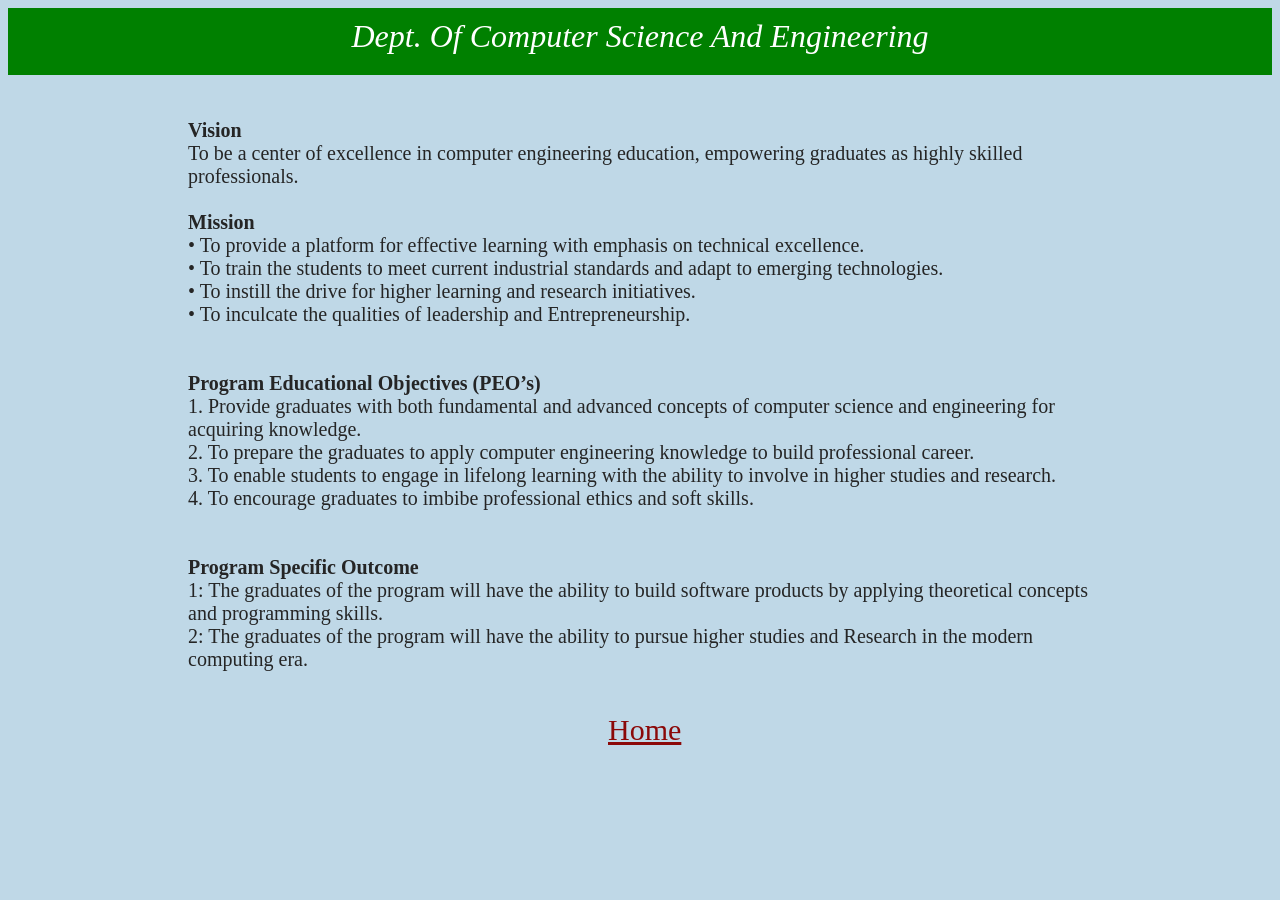
<file: about.html>
<!DOCTYPE html>
<html lang="en">
<head>
    <meta charset="UTF-8">
    <meta http-equiv="X-UA-Compatible" content="IE=edge">
    <meta name="viewport" content="width=device-width, initial-scale=1.0">
    <title>About - Dept. Of CSE B.I.T</title>
    <style>
    h1{
      border-spacing: 2px;
      margin-top: 0mm;
      font-family: Georgia, 'Times New Roman', Times, serif;
      font-size: 2pc;
      font-weight: lighter;
      font-style: oblique;
      text-align: center;
      text-decoration: white;
      align-content: space-between;
      align-items: center;
      color: white;
      background-color: green;
      padding-top: 10px;
      padding-bottom: 20px;
  }
        body{
            color: rgb(37, 37, 37);
            background-color: rgb(191, 216, 231);
            font-size: larger;
        }
        .Vision{
            font-size: 30px;
            float:center;
            padding-left: 180px;
            padding-right: 180px;
            font-size: 20px;
        }

    </style>
</head>
<body>
    <h1>Dept. Of Computer Science And Engineering</h1>
    <div class = "Vision">
    <p><br><b>Vision</b> <br>
        To be a center of excellence in computer engineering education, empowering graduates as highly skilled professionals.
        <br>
        <br>
        <b>Mission</b> <br>
        • To provide a platform for effective learning with emphasis on technical excellence.<br>
        • To train the students to meet current industrial standards and adapt to emerging technologies.<br>
        • To instill the drive for higher learning and research initiatives.<br>
        • To inculcate the qualities of leadership and Entrepreneurship.<br>
        <br>
        <br>
        <b>Program Educational Objectives (PEO’s)</b><br>
        1. Provide graduates with both fundamental and advanced concepts of computer science and engineering for acquiring knowledge.<br>
        2. To prepare the graduates to apply computer engineering knowledge to build professional career.<br>
        3. To enable students to engage in lifelong learning with the ability to involve in higher studies and research.<br>
        4. To encourage graduates to imbibe professional ethics and soft skills.<br>
        <br>
        <br>
        <b>Program Specific Outcome</b><br>
        1: The graduates of the program will have the ability to build software products by applying theoretical concepts and programming skills.<br>
        2: The graduates of the program will have the ability to pursue higher studies and Research in the modern computing era.</p>
    </div>
    <br> 

<a href="/index.html" style="color: rgb(139, 9, 9); padding-left: 600px;font-size: 30px;">Home</a>
</body>
</html>
</file>
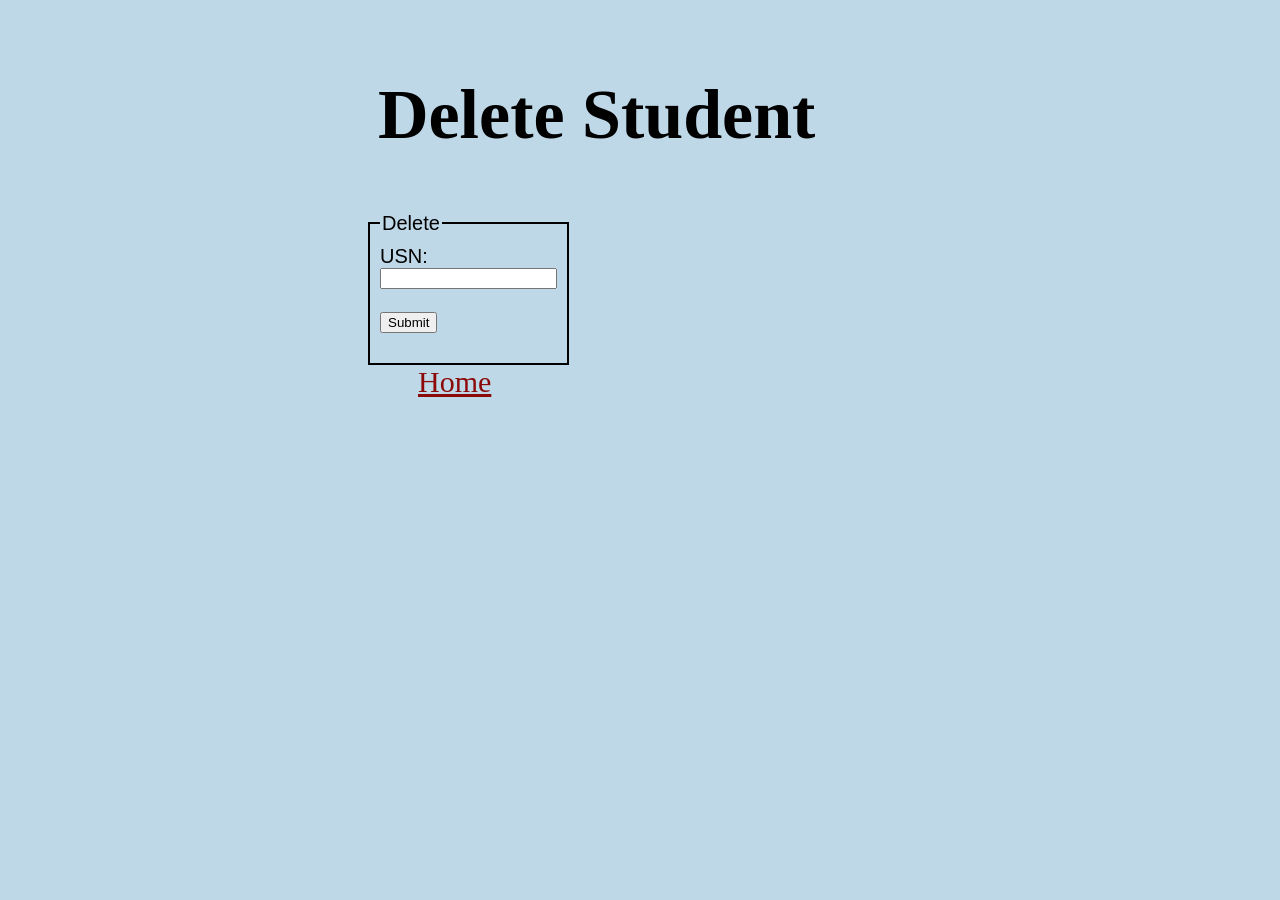
<file: public/delete.html>
<html>  
    <link rel="stylesheet" href="insertstyle.css">
<body> 
    <div class="App">
        <div class="Intro">
<h1> Delete Student </h1> 
</div>
<div class="form-group">
    <fieldset>
        <legend>Delete</legend>
<form action="delete" method="get">  
USN: <input type="text" name="usn">  <br>  <br>
<input type="submit" value="Submit">  
</form>  
</fieldset>
</div>
<a href="/index.html"style="color: rgb(139, 9, 9);padding-left: 400px;font-size: 30px;">Home</a>
</div>

</body>  

</html>
</file>
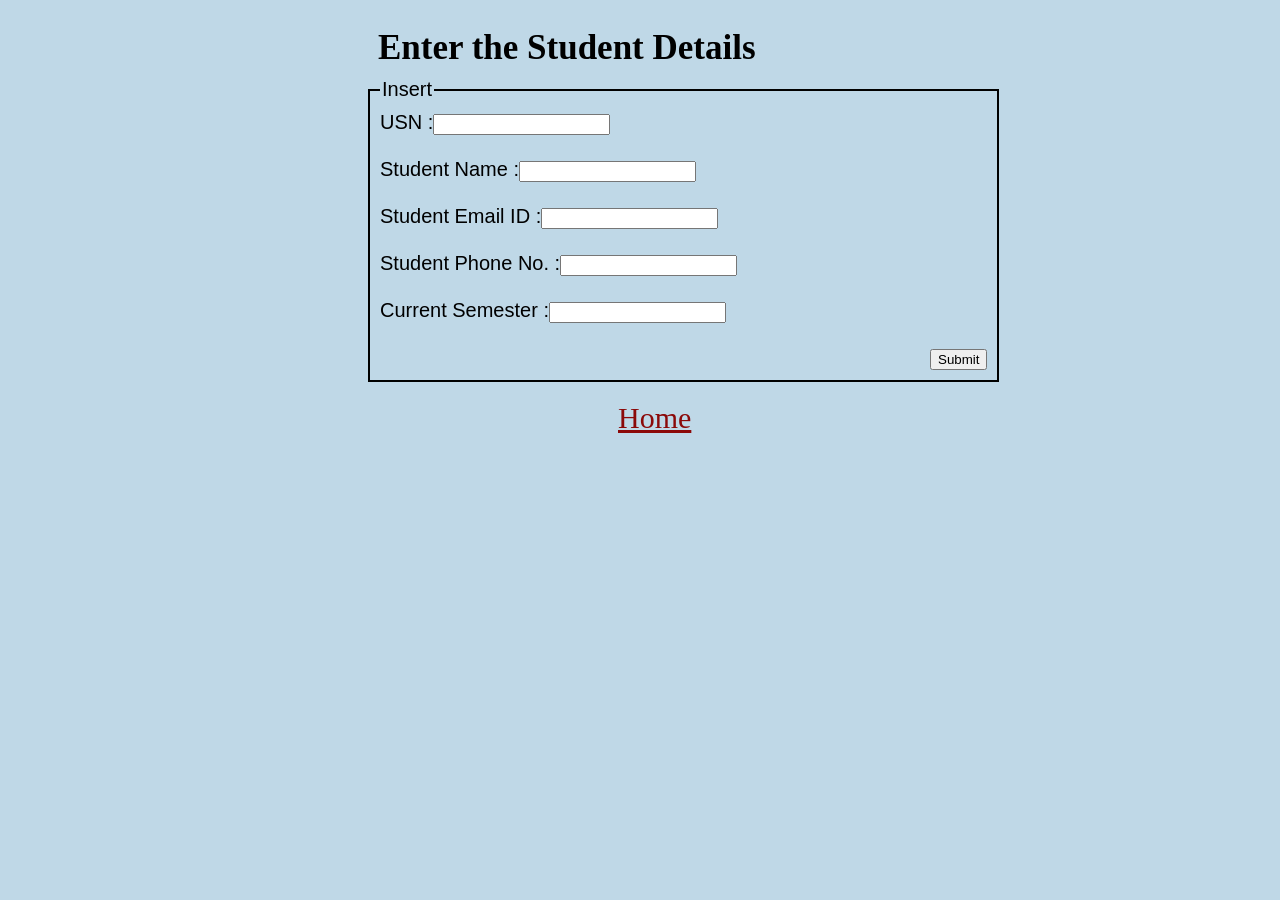
<file: public/insert.html>
<!DOCTYPE html>
<html>
  <head>
    <meta charset="UTF-8" />
    <title>Insert-REACT</title>
    <script src="react/react.development.js"></script>
    <script src="react/react-dom.development.js"></script>
    <script src="react/prop-types.js"></script>
	<script src="react/axios.min.js"></script>
    <script src="react/babel.min.js"></script>
  </head>
  <link rel="stylesheet" href="insertstyle.css">
  <body>
    <div id="root"></div>
    <script type="text/babel">

class App extends React.Component{
  
  constructor(props) {
	super(props);
	this.state = {
	usn:'',
  	studentname: '',
	email:'',
	phoneno:'',
	sem:'',
	studentdata:[]
	}
  };
  
handleSubmit(e){
    e.preventDefault();
	const mydata1=
	{
	  usn: this.state.usn,
	  studentname:this.state.studentname,
	  email: this.state.email,
	  phoneno: this.state.phoneno,
	  sem: this.state.sem
	};
    axios({
      method: "POST", 
      url:"http://localhost:8888/api/savedata", 
      data:  mydata1,
	 
    }).then((response)=>{
		console.log("Data has been sent to server");
      if (response.data.status === 'success'){
	     console.log("Data has been submitted");
		alert("Student Inserted.  "+response.data.mydata.usn+":"+response.data.mydata.studentname+response.data.mydata.email+":"+response.data.mydata.phoneno+":"+response.data.mydata.sem+":")
		console.log(response.data.mydata.usn+":"+response.data.mydata.studentname+response.data.mydata.email+":"+response.data.mydata.phoneno+":"+response.data.mydata.sem+":");
		//const myresponsedata = JSON.stringify(response.data.mydata)
		this.setState({studentdata:myresponsedata})
        this.resetForm()
      }else if(response.data.status === 'fail'){
        alert("Duplicate Student ID")
		this.resetForm()
      }
	  
    })
	.catch((e) => {
	console.log("Internal Server error"+e);
	});;
	
  };

  resetForm(){
     this.setState({usn: '',  studentname: '',email: '',phoneno: '',sem: ''})
  };

    
  render() {
     console.log("State:",this.state)
	return(

  	<div className="App">

		<h1 className = "Intro"><b> Enter the Student Details </b></h1> 
		<fieldset>
			<legend>Insert</legend>
  	<form id="contact-form" onSubmit={this.handleSubmit.bind(this)} method="POST">
  	<div className="form-group">
      	<label htmlFor="usn"> USN :</label>
      	<input type="text" className="form-control" id="usn" name="usn" value={this.state.usn} onChange={this.onstudentChange.bind(this)} />
  	</div>
  	<br/>
  	<div className="form-group">
      	<label htmlFor="studentname">Student Name :</label>
      	<input type="text" className="form-control"  id="studentname" name="studentname" value={this.state.studentname} onChange={this.onstudentChange.bind(this)} />
  	</div>
		<br/>
	<div className="form-group">
    	<label htmlFor="email">Student Email ID :</label>
      	<input type="text" className="form-control"  id="email" name="email" value={this.state.email} onChange={this.onstudentChange.bind(this)} />
  	</div>
	  <br/>
	  <div className="form-group">
    	<label htmlFor="phoneno">Student Phone No. :</label>
      	<input type="text" className="form-control"  id="phoneno" name="phoneno" value={this.state.phoneno} onChange={this.onstudentChange.bind(this)} />
  	</div>
	  <br/>
	  <div className="form-group">
    	<label htmlFor="phoneno">Current Semester :</label>
      	<input type="text" className="form-control"  id="sem" name="sem" value={this.state.sem} onChange={this.onstudentChange.bind(this)} />
  	</div>
	  <br/>
  	<div className="Submit" >
	<button type="submit" className="btn btn-primary">Submit</button>
	</div>
  	</form>
	  </fieldset>
	
	<h3>{this.state.studentdata}</h3>
	<a href="index.html" >Home </a>
  	</div>
	);
	
  }
// Getting access to entered values
onstudentChange(event) 
   {
       this.setState({ [event.target.name]: event.target.value });  
   }
  
}
ReactDOM.render(<App />, document.getElementById('root'));
    </script>
  

    
  </body>
</html>
</file>
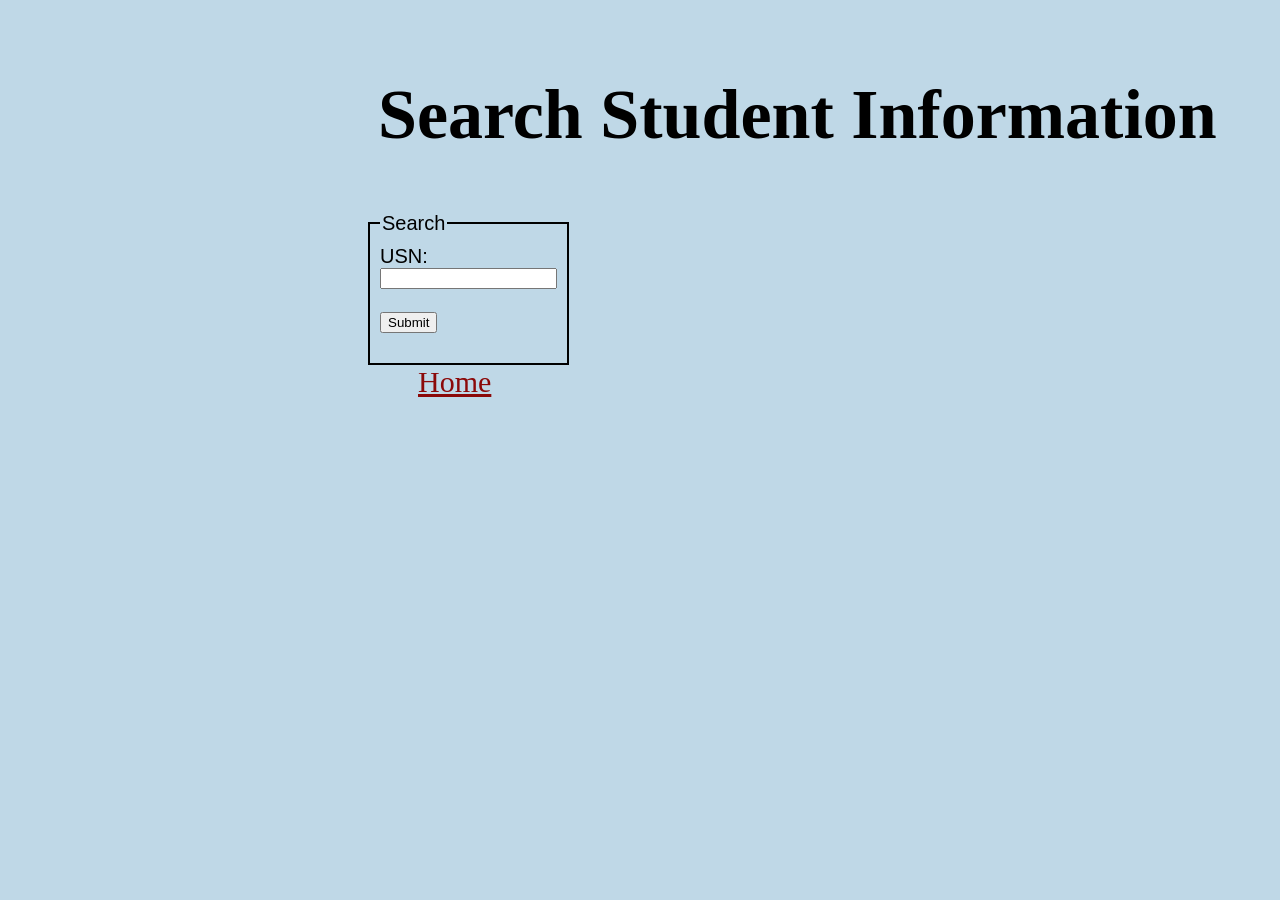
<file: public/search.html>
<html>  
    <link rel="stylesheet" href="insertstyle.css">
<body> 
    <div class="App">
    <div class="Intro">
        <h1> Search Student Information </h1>
    </div> 
    <div class="form-group">
    <fieldset>
        <legend>Search</legend>
<form action="search" method="get">  
USN: <input type="text" name="usn">  <br> <br> 
<input type="submit" value="Submit">  
</form>  

</fieldset>
</div>
<a href="/index.html" style="color: rgb(139, 9, 9);padding-left: 400px;font-size: 30px;">Home</a>
</div>
</body>  
</html>
</file>
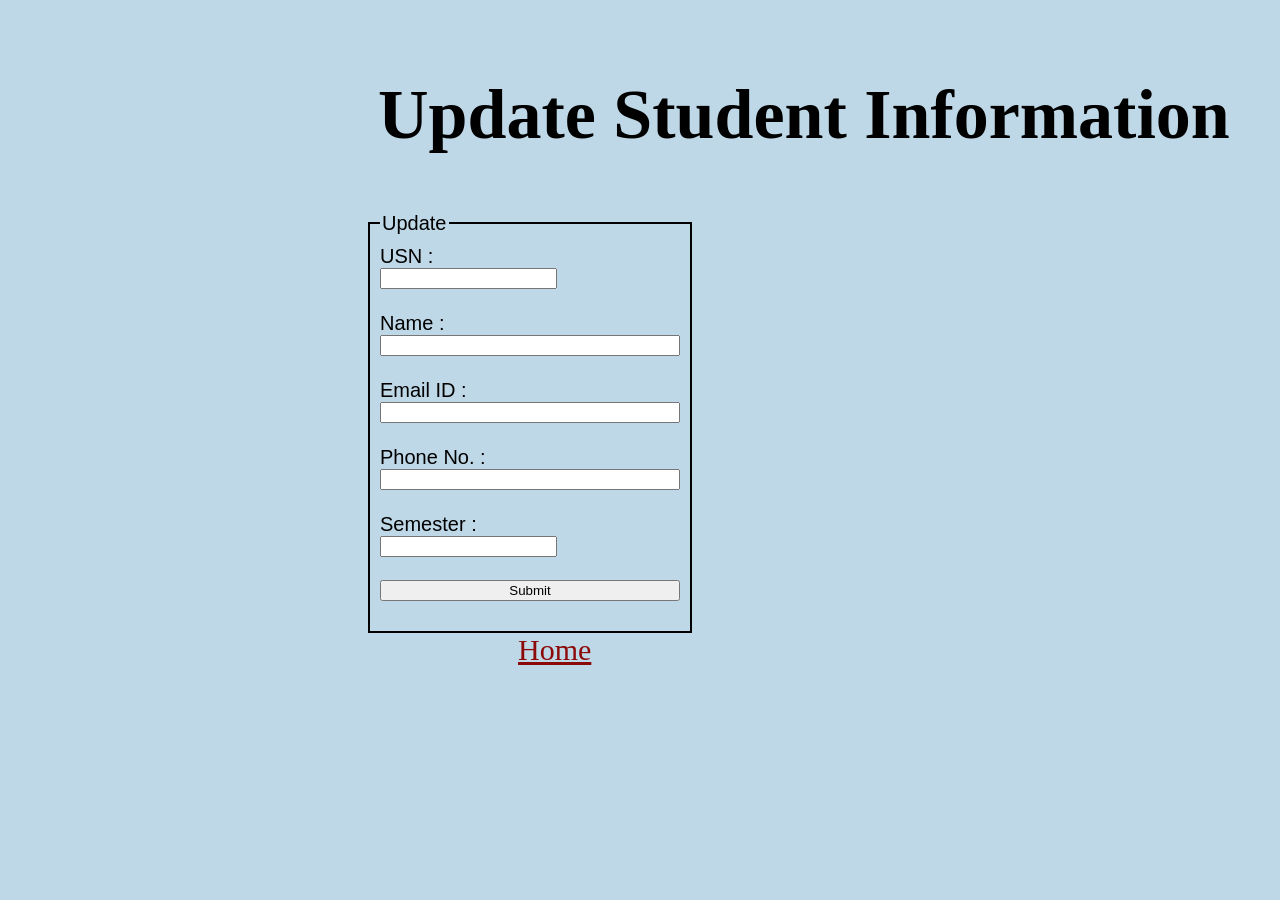
<file: public/update.html>
<html>  
    <head>
    <link rel="stylesheet" href="insertstyle.css">
</head>
<body>  
    <div class="App">
    <div class="Intro">
        <h1> Update Student Information </h1>
    </div>

    <div class="form-group">
        <fieldset>
            <legend>Update</legend>
    <form action="update" method="get">  
    <label>USN :</label> <br>  
    <input type = "text" name ="usn"> <br><br>
    <label>Name : </label><br>
    <input type="text" class="txt" name="studentname">  <br> <br>
    <label>Email ID : </label><br>
    <input type="text" class="txt" name="email">  <br> <br>
    <label>Phone No. : </label><br>
    <input type="text" class="txt" name="phoneno">  <br> <br>
    <label>Semester : </label><br>
    <input type="text" name="sem">  <br> <br>
    <input type="submit" class="txt" value="Submit" > 
    </form>  
   
</fieldset>
</div>
<a href="/index.html" style="color: rgb(139, 9, 9); padding-left: 500px;font-size: 30px;">Home</a>

</div>
</body>  

</html>
</file>
<file: public/insertstyle.css>
body{
    background-color: rgb(191, 216, 231);
    ruby-position: center;
}
/*.form-group{
    width : 300px;
    margin-left: 500px;
    padding-top: 5px;
    border-style: hidden;
    border-color: black;
    align-self: right;
    text-emphasis-style: dot;
    font-size: 20px;
}*/
.App{
   
    padding-top: 10px;
    padding-bottom: 10px;
    padding-right: 10px;
    padding-left: 10px;
}
.Intro{
    padding-left: 350px;
    margin-left: 500px;
    font-size: 35px;
    float: center;
    align-content: center;
    margin: 10px;
}

.txt{
    width : 300px;
}
fieldset{
    margin-left: 350px;
    font-size: 20px;
    font-family: Verdana, Geneva, Tahoma, sans-serif;
    width: 20px;
  border: 2px solid;
  text-decoration: black;
  padding: 0%;
  border-radius: inherit;
  padding: 10px;
  border-color: black;
}
.table{
   
    font-size: 20px;
    float: center;
    padding-left: 300px;
    padding-right: 10px;
    padding-top: 10px;
    padding-bottom: 10px;
}
.Submit{
    width: 170%;
    padding-left: 550px;
}
.inserttable{    
    margin-left: 500px;
    font-size: 20px;
    font-family: Verdana, Geneva, Tahoma, sans-serif;
    width: 20px;
  border: 2px solid;
  text-decoration: black;
  padding: 0%;
  border-radius: inherit;
  padding: 10px;
  border-color: black;
}
a{
    color: rgb(139, 9, 9); padding-left: 600px;font-size: 30px;
}
</file>
